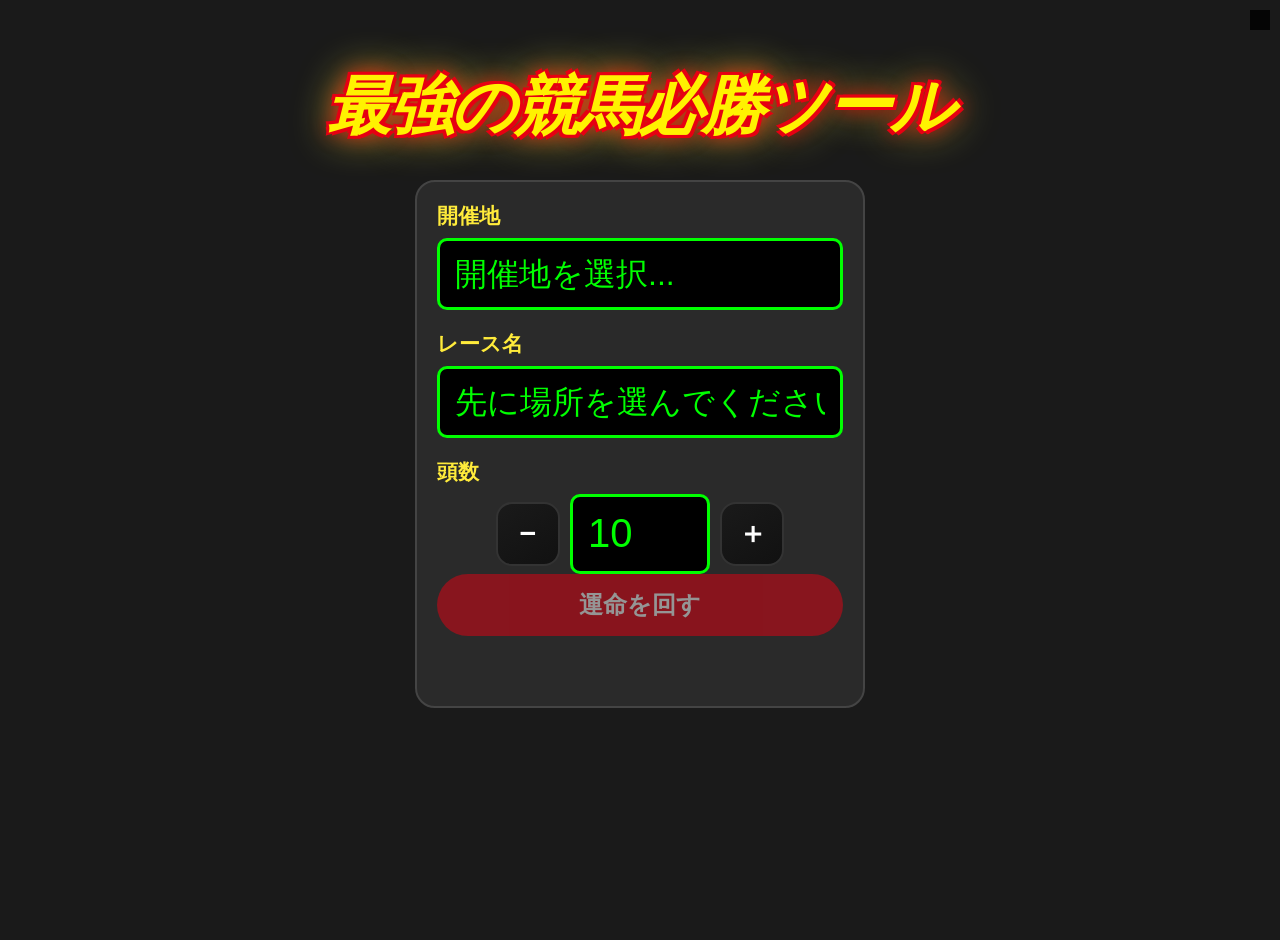
<file: index.html>
<!DOCTYPE html>
<html lang="ja">

<head>
    <meta charset="UTF-8">
    <meta name="viewport" content="width=device-width, initial-scale=1.0">
    <title>最強の競馬必勝ツール</title>
    <link rel="stylesheet" href="style.css">
    <link rel="icon" type="image/png" href="horse_favicon_64.png">
</head>

<body>

    <h1>最強の競馬必勝ツール</h1>

    <div class="container">
        <div class="label">開催地</div>

        <select id="place-selector">
            <option value="">読み込み中...</option>
        </select>

        <div class="label">レース名</div>
        <select id="race-selector">
            <option value="">先に場所を選んでください</option>
        </select>

        <div class="label">頭数</div>
        <div class="stepper">
            <button id="minus-btn" type="button">−</button>
            <input type="number" id="total" value="10" readonly>
            <button id="plus-btn" type="button">＋</button>

        </div>

        <button class="main-btn" onclick="spin()">運命を回す</button>

        <div id="progress-container">
            <div id="progress-bar"></div>
        </div>
        <div id="status-text"></div>
        <div id="result"></div>
        <div class="result-glow"></div>
    </div>

    <script src="script.js"></script>
</body>

</html>
</file>
<file: style.css>
/* style.css */
body {
    background: #1a1a1a;
    color: #fff;
    font-family: 'Helvetica Neue', Arial, sans-serif;
    text-align: center;
    padding: 20px 0;
    margin: 0;
    overflow-y: auto;
    min-height: 100vh;
}

h1 {
    font-size: clamp(2rem, 10vw, 4rem);
    font-weight: 900;
    color: #fff200;
    text-transform: uppercase;
    text-shadow: 3px 3px 0 #e60012, -3px -3px 0 #e60012, 3px -3px 0 #e60012, -3px 3px 0 #e60012, 0 0 20px #ff0000, 0 0 40px #ffeb3b;
    animation: neon-flicker 0.15s infinite alternate;
    margin-bottom: 30px;
    letter-spacing: -2px;
    font-style: italic;
}

@keyframes neon-flicker {
    0% {
        opacity: 1;
        transform: scale(1) skewX(-5deg);
        filter: brightness(1.2);
    }

    100% {
        opacity: 0.9;
        transform: scale(1.02) skewX(-5deg);
        filter: brightness(1.5);
    }
}

.container {
    background: #2a2a2a;
    display: block;
    margin: 0 auto;
    padding: 20px;
    border-radius: 20px;
    border: 2px solid #444;
    width: 90%;
    max-width: 450px;
    box-sizing: border-box;
}

.label {
    font-size: clamp(1.1rem, 4vw, 1.3rem);
    font-weight: bold;
    color: #ffeb3b;
    margin-bottom: 8px;
    text-align: left;
}

select,
input {
    font-size: clamp(1.5rem, 6vw, 2rem);
    width: 100%;
    background: #000;
    color: #0f0;
    border: 3px solid #0f0;
    border-radius: 10px;
    margin-bottom: 20px;
    padding: 15px;
    box-sizing: border-box;
    -webkit-appearance: none;
    appearance: none;
    cursor: pointer;
}

.main-btn {
    font-size: 1.5rem;
    padding: 15px;
    cursor: pointer;
    background: #e60012;
    color: #fff;
    border: none;
    border-radius: 50px;
    font-weight: bold;
    width: 100%;
    transition: 0.2s;
}

.main-btn:hover {
    background: #ff3344;
    transform: scale(1.02);
}

/* 通常時は光らせない */
#result {
  display: block;
  font-size: clamp(6rem, 50vw, 15rem);
  font-weight: 900;
  font-style: italic;
  margin-top: 10px;
  line-height: 1;
  text-align: center;
  width: 100%;
  color: #555;
  text-shadow: none;
  filter: none;
  transition: all 0.3s cubic-bezier(0.175, 0.885, 0.32, 1.275);
}

/* 結果が出たときだけ光らせる */
#result.result-final {
  color: #fff200;
  text-shadow:
    0 0 10px #fff,
    0 0 20px #ffeb3b,
    0 0 40px #ff0000,
    0 0 70px #ff0000;
  filter: drop-shadow(0 0 15px rgba(255, 235, 59, 0.8));
}

/* エラー時の控えめなスタイル */
#result.error-mode {
    font-size: 2rem !important; /* 巨大化を強制解除 */
    color: #555 !important;
    text-shadow: none !important;
    filter: none !important;
    transform: scale(1) !important; /* 拡大をキャンセル */
    margin-top: 20px;
}

#progress-container {
    width: 100%;
    height: 20px;
    background: #333;
    border-radius: 10px;
    margin: 20px 0;
    display: none;
    overflow: hidden;
}

#progress-bar {
    width: 0%;
    height: 100%;
    background: linear-gradient(90deg, #e60012, #ffeb3b);
}

#status-text {
    font-size: clamp(1.1rem, 4vw, 1.3rem);
    font-weight: bold;
    color: #0f0;
    min-height: 1.6rem;
    margin-top: 15px;
    text-shadow: 0 0 5px rgba(0, 255, 0, 0.5);
}

.stepper {
    display: flex;
    justify-content: center;
    align-items: center;
    gap: 10px;
    width: 100%;
}

.step-btn {
    width: 80px !important;
    height: 80px !important;
    font-size: 2.5rem !important;
    flex-shrink: 0;
}

#total {
    font-size: 2.5rem;
    height: 80px;
    max-width: 140px;
    margin-bottom: 0;
}

input::-webkit-outer-spin-button,
input::-webkit-inner-spin-button {
    -webkit-appearance: none;
    margin: 0;
}

/* メインレース選択時の特別スタイル */
select option[data-is-main="true"] {
    font-weight: bold !important;
    background: linear-gradient(45deg, #fff0f0, #ffeaea) !important;
    border-left: 4px solid #ff4757 !important;
}

/* キラキラエフェクト */
@keyframes sparkle {
    0% { opacity: 0; transform: scale(0.5); }
    50% { opacity: 1; transform: scale(1); }
    100% { opacity: 0; transform: scale(1.5); }
}

button.disabled {
    opacity: 0.5;
    cursor: not-allowed;
}

.result-glow {
  opacity: 0;
  transition: opacity 0.3s ease;
}

.result-glow.active {
  opacity: 1;
}

/* 通常レース（黄色） */
#result.result-normal {
  color: #fff200;
  text-shadow:
    0 0 10px #fff,
    0 0 20px #ffeb3b,
    0 0 40px #ff9900,
    0 0 70px #ff0000;
  filter: drop-shadow(0 0 15px rgba(255, 235, 59, 0.8));
}

/* グレードレース（赤） */
#result.result-grade {
  color: #ff1e1e;
  text-shadow:
    0 0 10px #fff,
    0 0 20px #ff0000,
    0 0 40px #ff0000,
    0 0 70px #b30000;
  filter: drop-shadow(0 0 20px rgba(255, 0, 0, 0.9));
}


#minus-btn, #plus-btn {
  touch-action: manipulation;
  user-select: none;
  -webkit-user-select: none;
}

#minus-btn,
#plus-btn {
  width: 64px;
  height: 64px;
  font-size: 1.8rem;
  font-weight: 800;
  border-radius: 16px;
  display: inline-flex;
  align-items: center;
  justify-content: center;

  background: linear-gradient(145deg, #1a1a1a, #111);
  border: 2px solid #333;
  color: #fff;

  transition: transform 0.08s ease, box-shadow 0.1s ease;
}

#minus-btn:active,
#plus-btn:active {
  transform: scale(0.92);
  box-shadow: 0 0 15px rgba(255, 0, 0, 0.6);
}

.note {
  margin: 8px auto 18px;
  padding: 10px 14px;
  max-width: 420px;

  font-size: 1rem;
  color: #ccc;
  line-height: 1.7;

  /* background: rgba(255,255,255,0.05);
  border-left: 4px solid #ffeb3b;
  border-radius: 8px; */

  text-align: center;
  color: #aaa;
  letter-spacing: 0.05em;
}
</file>
